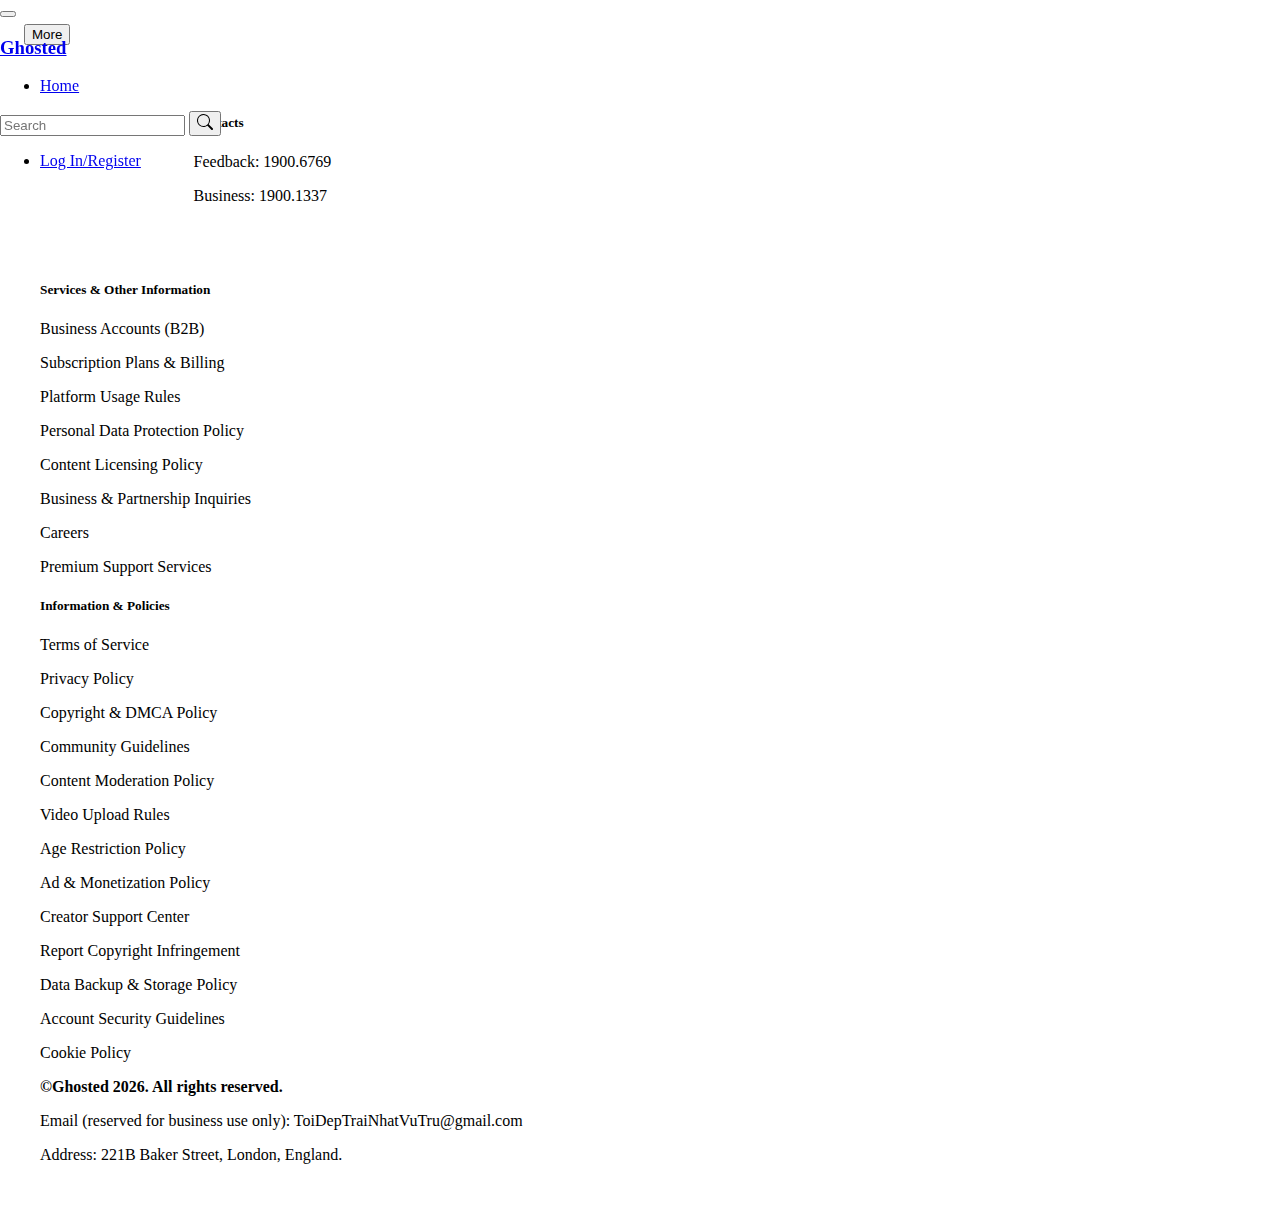
<file: index.html>
<!DOCTYPE html>
<html lang="en">
  <head>
    <meta charset="UTF-8" />
    <meta name="viewport" content="width=device-width, initial-scale=1.0" />
    <title>Ghosted - Trang Chủ</title>
  </head>
  <body>
    <script src="js/setup.js"></script>

    <main>
      <div id="video-container"></div>
      <div class="text-center">
        <button
          class="btn btn-primary"
          style="margin: 1rem"
          onclick="getVideos()"
        >
          More
        </button>
      </div>
    </main>

    <script src="js/footer.js"></script>
  </body>
</html>
</file>
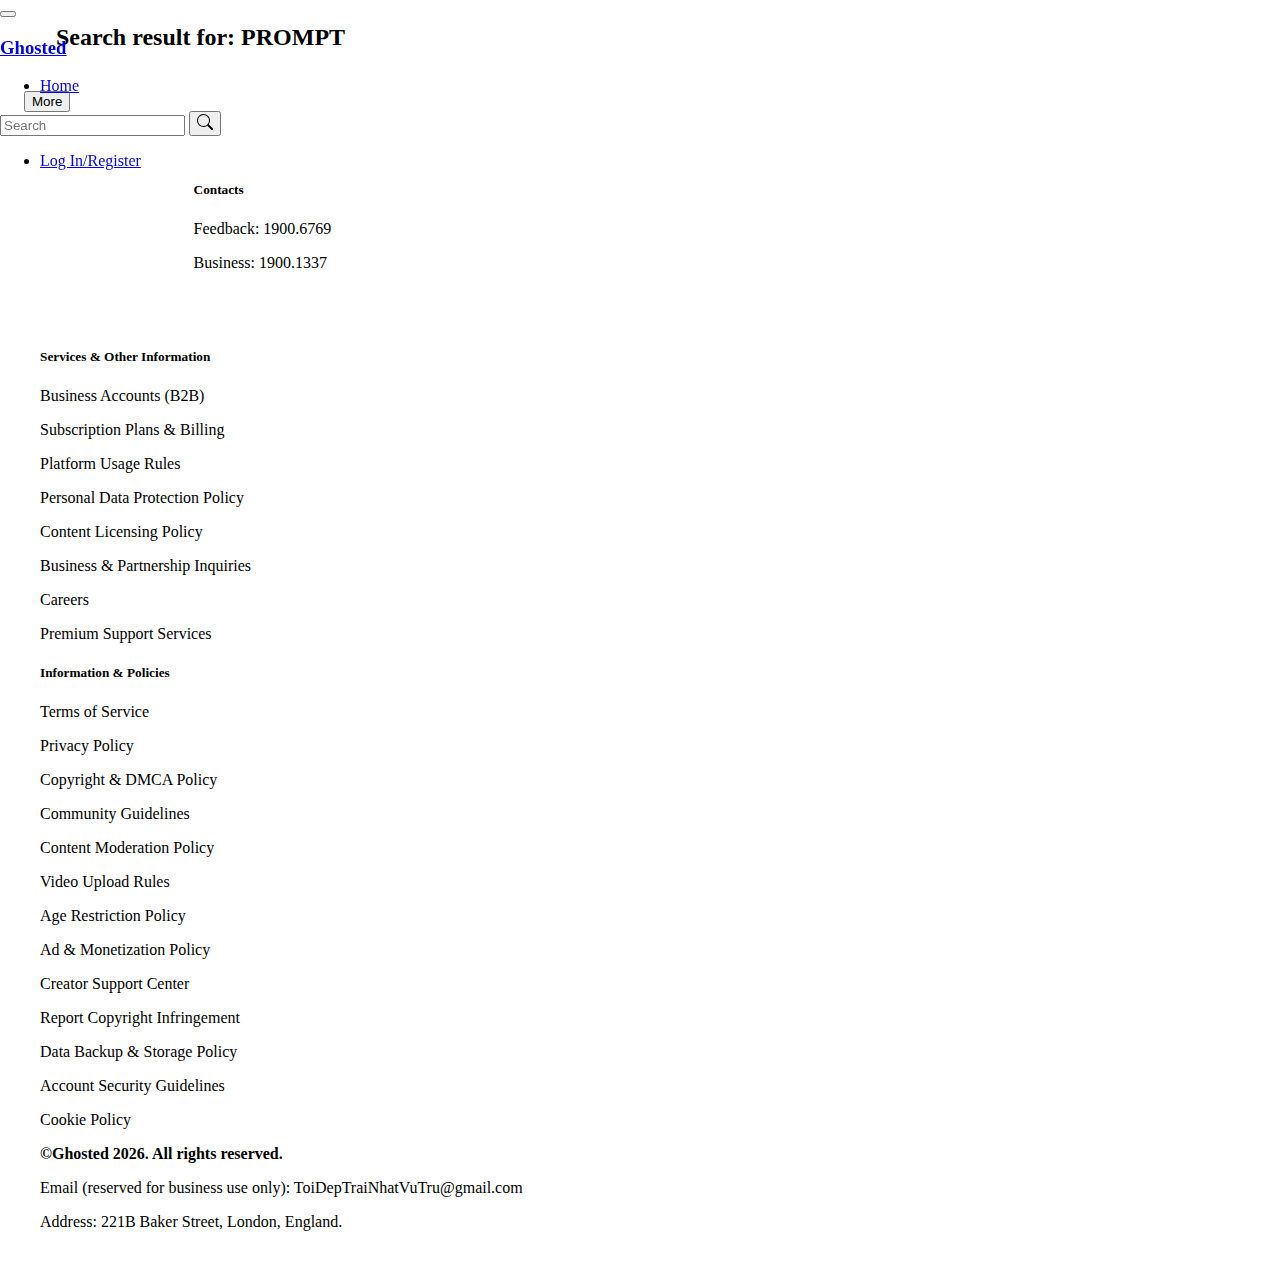
<file: search.html>
<!DOCTYPE html>
<html lang="en">
  <head>
    <meta charset="UTF-8" />
    <meta name="viewport" content="width=device-width, initial-scale=1.0" />
    <title>Ghosted - Trang Chủ</title>
  </head>
  <body>
    <script src="js/setup.js"></script>

    <main>
      <h2 style="margin: 1.5rem 3rem">
        Search result for: <b id="prompt">PROMPT</b>
      </h2>
      <div id="video-container"></div>
      <div class="text-center">
        <button
          class="btn btn-primary"
          style="margin: 1rem"
          onclick="getVideos()"
        >
          More
        </button>
      </div>
    </main>

    <script src="js/footer.js"></script>
  </body>
</html>
</file>
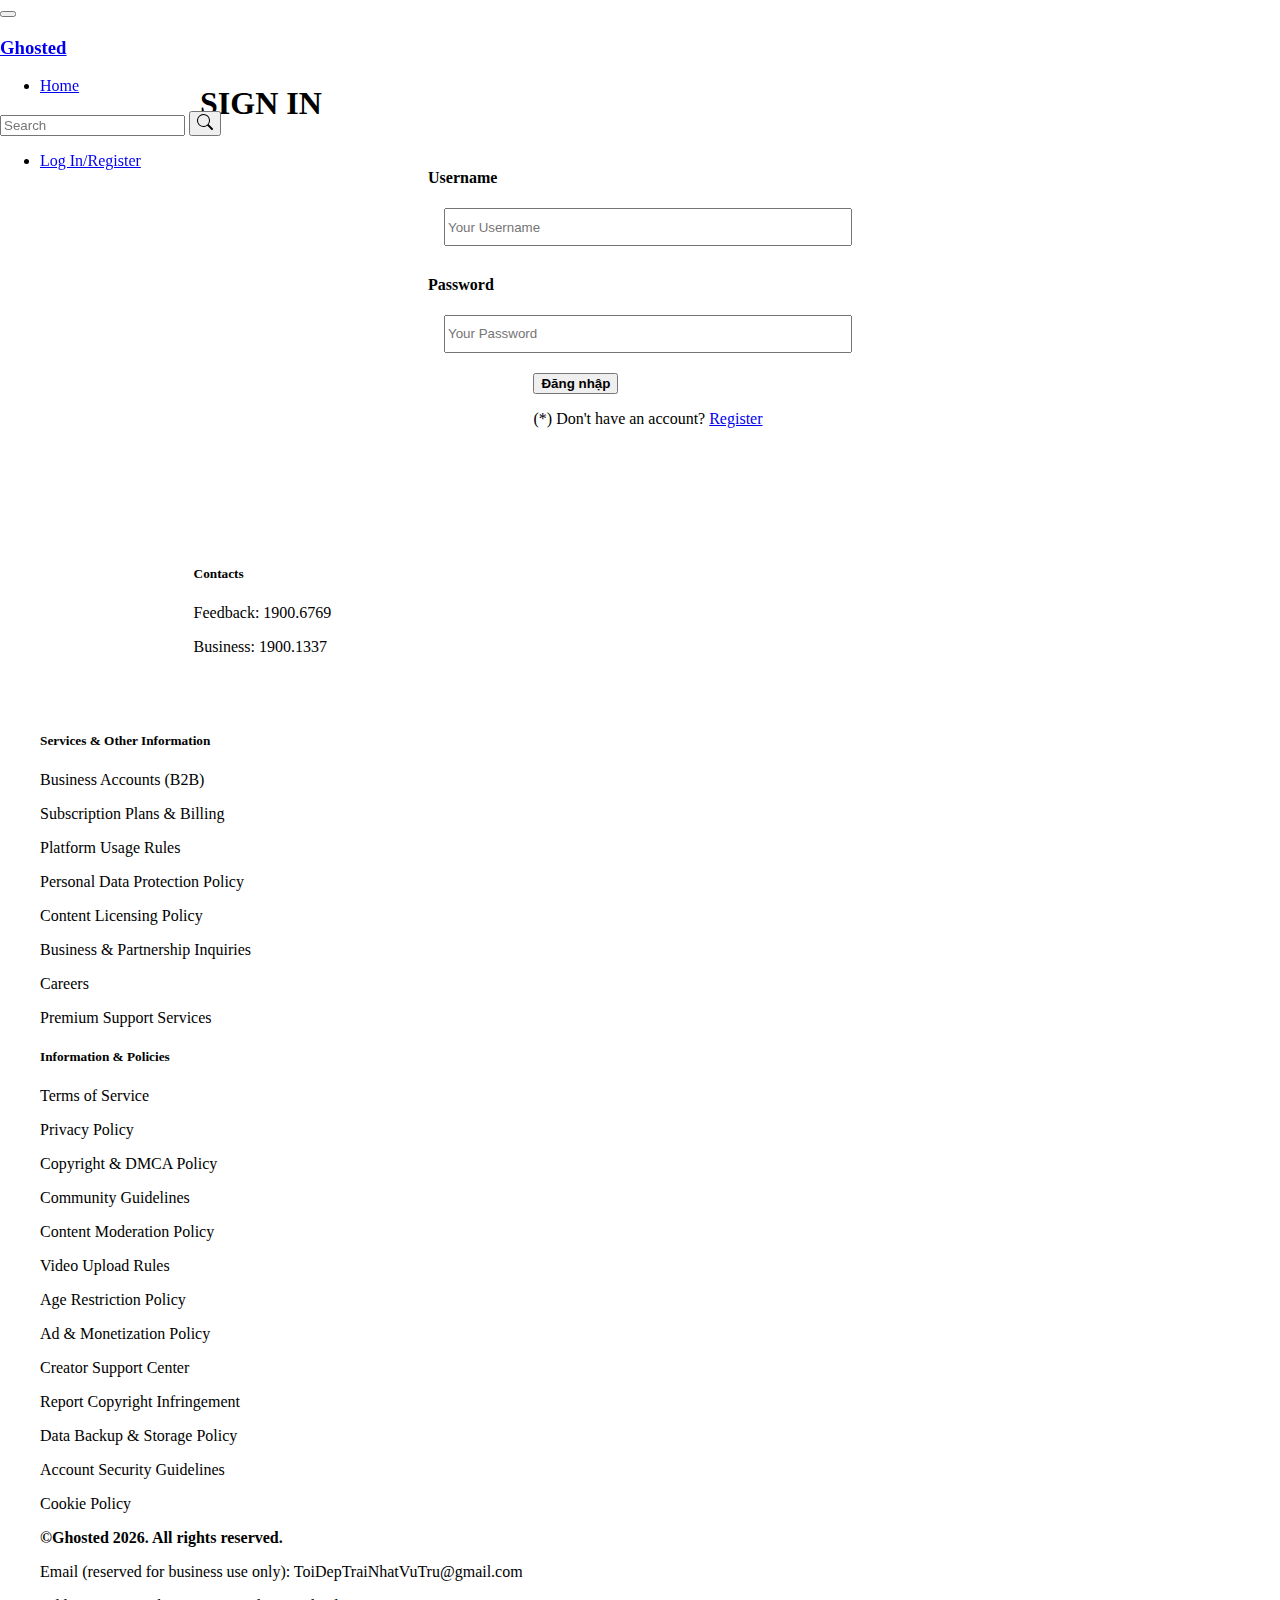
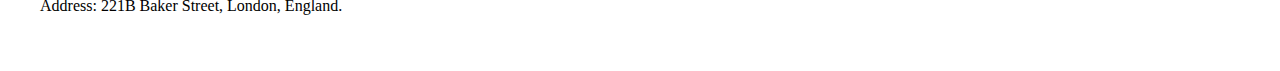
<file: signin.html>
<!doctype html>
<html lang="en">
  <head>
    <meta charset="UTF-8" />
    <meta name="viewport" content="width=device-width, initial-scale=1.0" />
    <title>Ghosted - Sign In</title>
  </head>
  <body>
    <script src="js/setup.js"></script>

    <main>
      <div id="window-container" class="card">
        <h1 class="text-center"><b>SIGN IN</b></h1>
        <div id="account-form-container">
          <form action="" id="login-form">
            <div class="input-box">
              <h4>Username</h4>
              <input
                type="text"
                placeholder="Your Username"
                name="username"
                id="username"
                minlength="6"
                maxlength="18"
                required
              />
            </div>

            <div class="input-box">
              <h4>Password</h4>
              <input
                type="password"
                placeholder="Your Password"
                name="password"
                id="password"
                minlength="6"
                maxlength="18"
                required
              />
            </div>

            <div class="input-box text-center" id="submit-box">
              <button type="submit" class="btn btn-primary">
                <b>Đăng nhập</b>
              </button>
              <p>
                (*) Don't have an account? <a href="signup.html">Register</a>
              </p>
            </div>
          </form>
        </div>
      </div>
    </main>
    <script src="js/login_register.js"></script>
    <script src="js/footer.js"></script>
  </body>
</html>
</file>
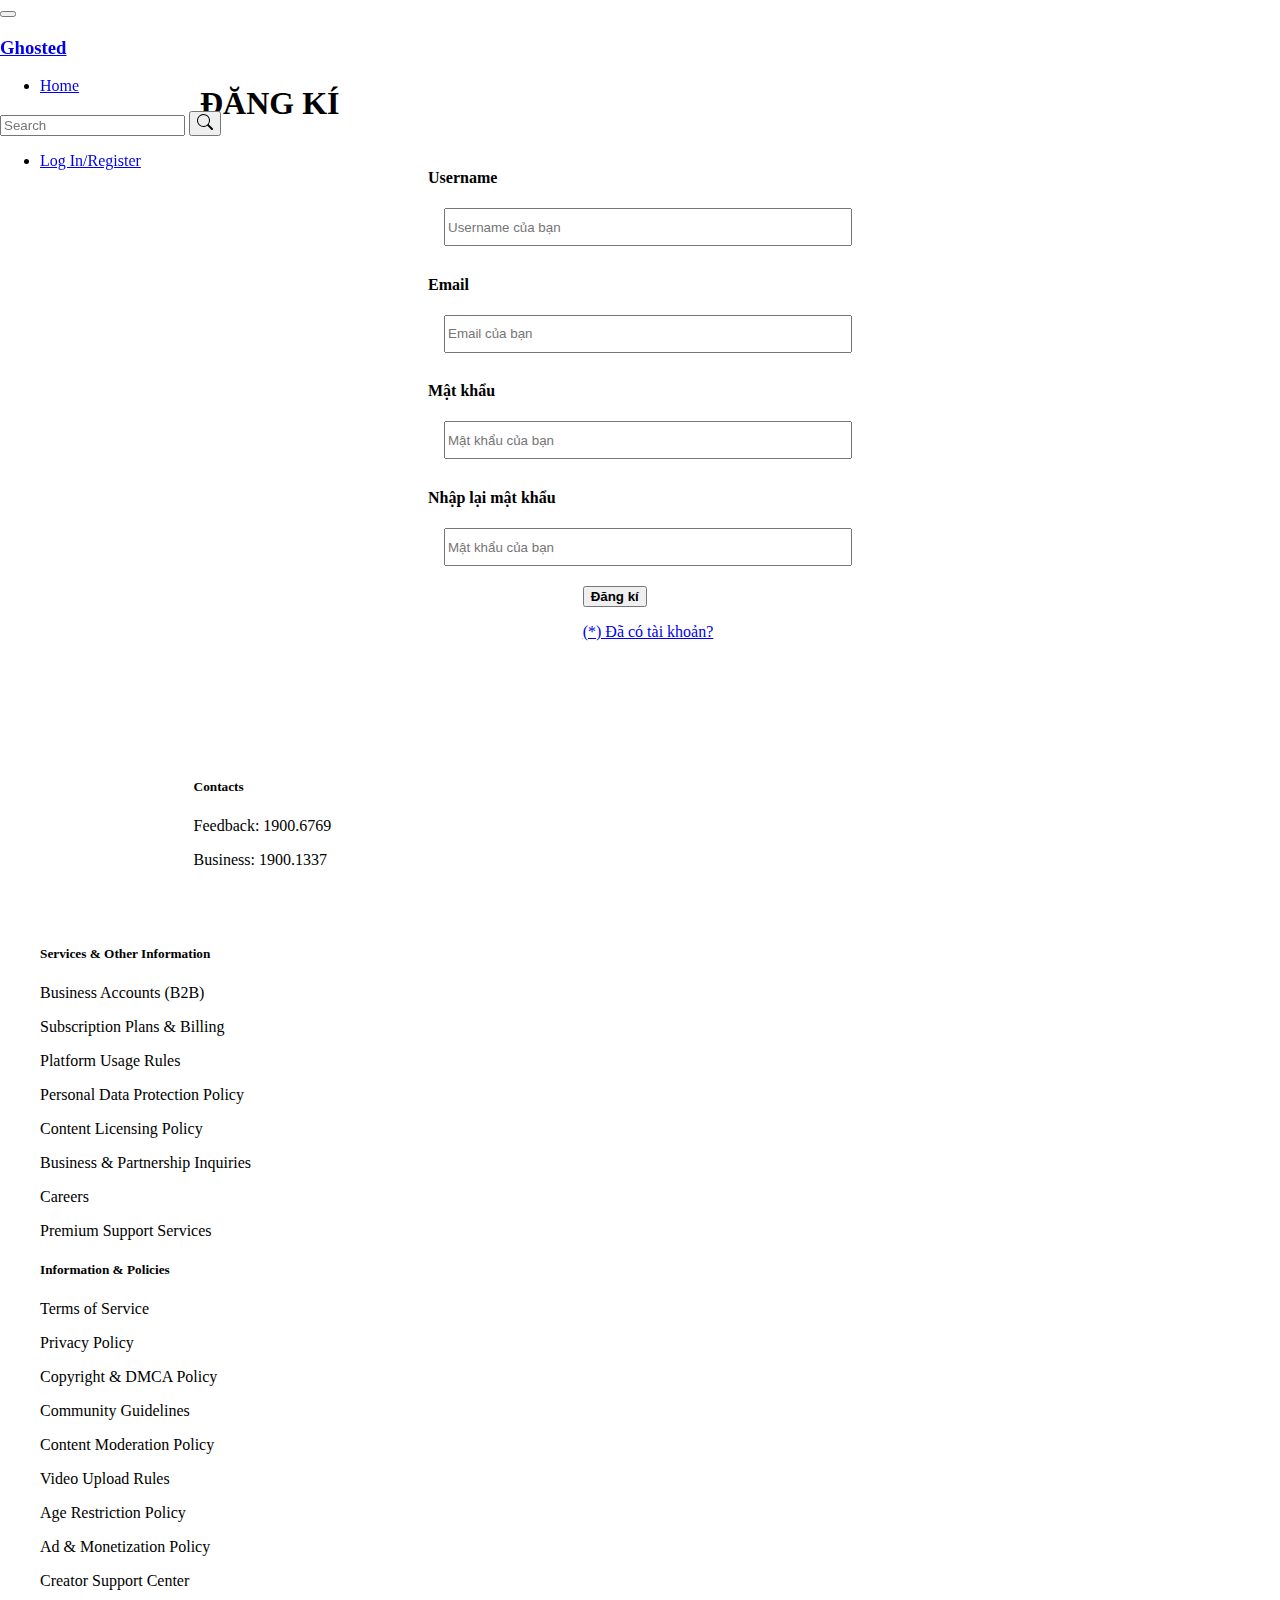
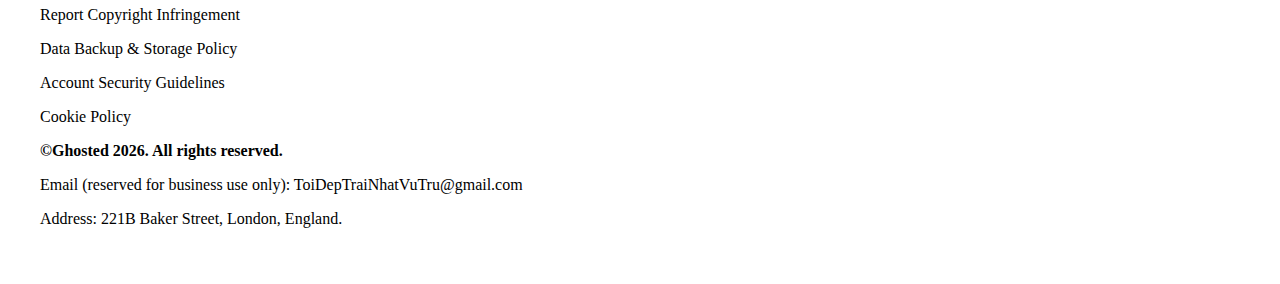
<file: signup.html>
<!DOCTYPE html>
<html lang="en">
  <head>
    <meta charset="UTF-8" />
    <meta name="viewport" content="width=device-width, initial-scale=1.0" />
    <title>Ghosted - Đăng kí</title>
  </head>
  <body>
    <script src="js/setup.js"></script>

    <main>
      <div id="window-container" class="card">
        <h1 class="text-center"><b>ĐĂNG KÍ</b></h1>
        <div id="account-form-container">
          <form action="" id="register-form">
            <div class="input-box">
              <h4>Username</h4>
              <input
                type="text"
                placeholder="Username của bạn"
                name="username"
                id="username"
                minlength="6"
                maxlength="18"
                required
              />
            </div>

            <div class="input-box">
              <h4>Email</h4>
              <input
                type="email"
                placeholder="Email của bạn"
                name="email"
                id="email"
              />
            </div>

            <div class="input-box">
              <h4>Mật khẩu</h4>
              <input
                type="password"
                placeholder="Mật khẩu của bạn"
                name="password"
                id="password"
                minlength="6"
                maxlength="18"
                required
              />
            </div>

            <div class="input-box">
              <h4>Nhập lại mật khẩu</h4>
              <input
                type="password"
                placeholder="Mật khẩu của bạn"
                name="passwordRetype"
                id="passwordRetype"
                minlength="6"
                maxlength="18"
                required
              />
            </div>

            <div class="input-box text-center" id="submit-box">
              <button type="submit" class="btn btn-primary">
                <b>Đăng kí</b>
              </button>
              <p>
                <a href="signin.html">(*) Đã có tài khoản?</a>
              </p>
            </div>
          </form>
        </div>
      </div>
    </main>
    <script src="js/login_register.js"></script>
    <script src="js/footer.js"></script>
  </body>
</html>
</file>
